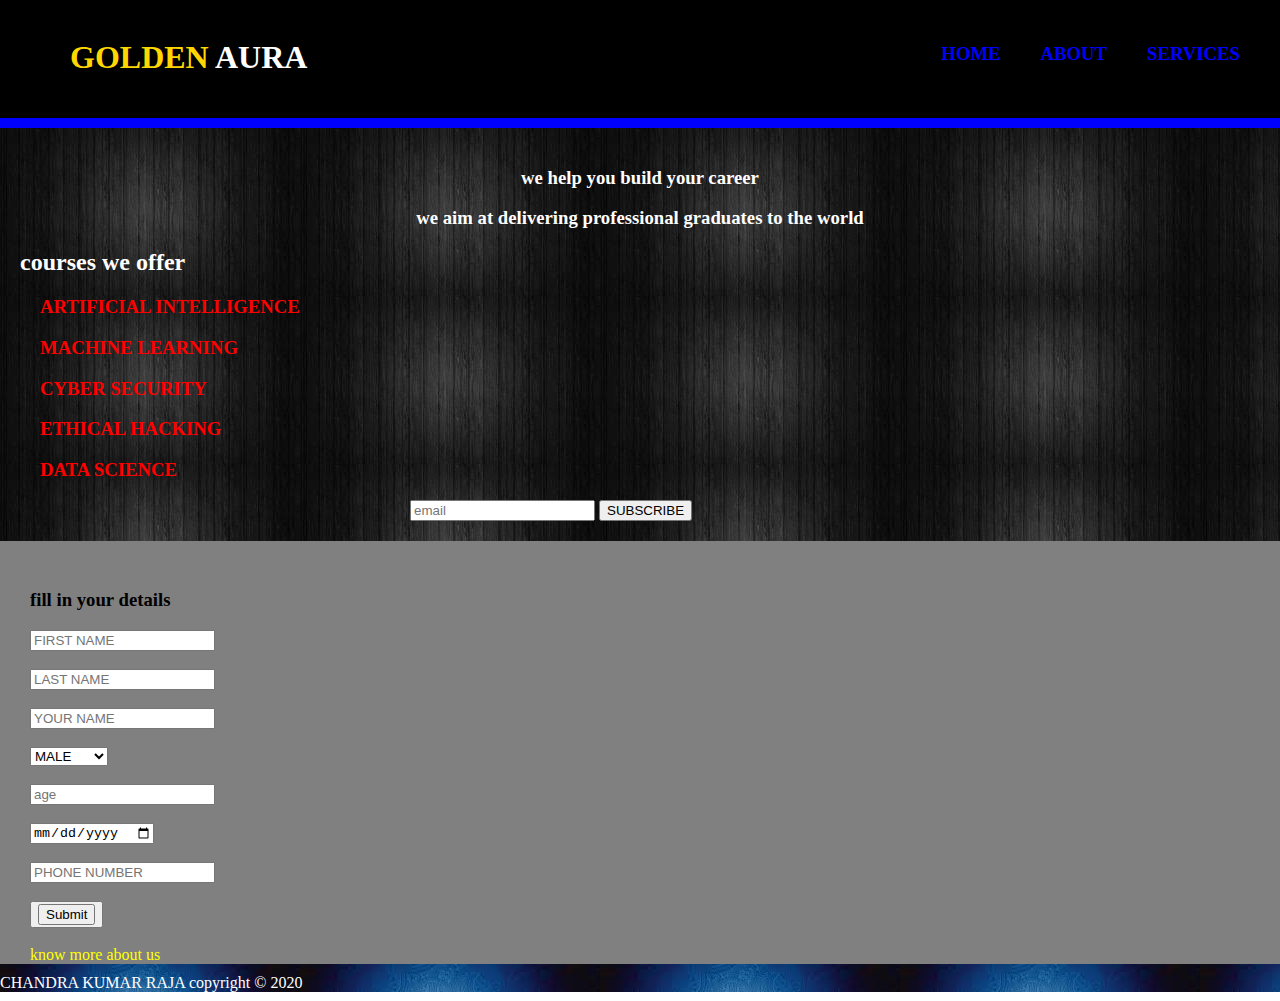
<file: index.html>
<!DOCTYPE html>
<html>
<head>
	<title>GOLDEN AURA</title>
	<link rel="stylesheet" type="text/css" href="style.css">
</head>
<body>
<header>
	<div class="container">
	    <h1><span id="over">GOLDEN</span> AURA</h1>
		<nav>
		    <h3><a href="ckr.html">HOME</a></h3>
		    <h3><a href="about.html">ABOUT</a></h3>
		    <h3><a href="services.html">SERVICES</a></h3>
	    </nav>
	</div>
</header>
<section>
	<div class="showcase">
		<div id="branding">
	        <h3>we help you build your career</h3>
	        <h3>we aim at delivering professional graduates to the world</h3>
	    </div>
	    <div id=news>
	    <h2>courses we offer</h2>
	    <ul>
		    <h3><a href="ai.html" target="blank">ARTIFICIAL INTELLIGENCE</a></h3>
		    <h3><a href="mi.html" target="blank">MACHINE LEARNING</a></h3>
		    <h3><a href="cs.html" target="blank">CYBER SECURITY</a></h3>
		    <h3><a href="eh.html" target="blank">ETHICAL HACKING</a></h3>
		    <h3><a href="ds.html" target="blank">DATA SCIENCE</a></h3>
	    </ul>
	    <form action=process.php>
	    	<input type="email" name="subscription email" placeholder="email">
	    	<input type="submit" value="SUBSCRIBE" name="submit">
	    </form>
	    </div>
    </div>
</section>
<section>
	<div class="data">
		<h3>fill in your details</h3>
		<form action=process.php>
			<div>
				<input type="name" name="first name" placeholder="FIRST NAME">
			</div>
			<br>
			<div>
				<input type="name" name="last name" placeholder="LAST NAME">
			</div>
			<br>
			<div>
				<input type="email" name="email" placeholder="YOUR NAME">
			</div>
			<br>
			<div>
				<select name="gender">
					<option value="male">MALE</option>
					<option value="female">FEMALE</option>
					<option value="others">OTHERS</option>
				</select>
			</div>
			<br>
			<div>
				<input type="number" name="age" placeholder="age">
			</div>
			<br>
			<div>
				<input type="date" name="DOB" placeholder="DATE OF BIRTH">
			</div>
			<br>
			<div>
				<input type="phone number" name="phone number" placeholder="PHONE NUMBER">
			</div><br>
			<button><input type="submit" name="submit"></button>
		</form><br>
		<a href="www.goldenaura.com">know more about us</a>
	</div>
</section>
<footer>CHANDRA KUMAR RAJA copyright &copy; 2020</footer>
</body>
</html>
</file>
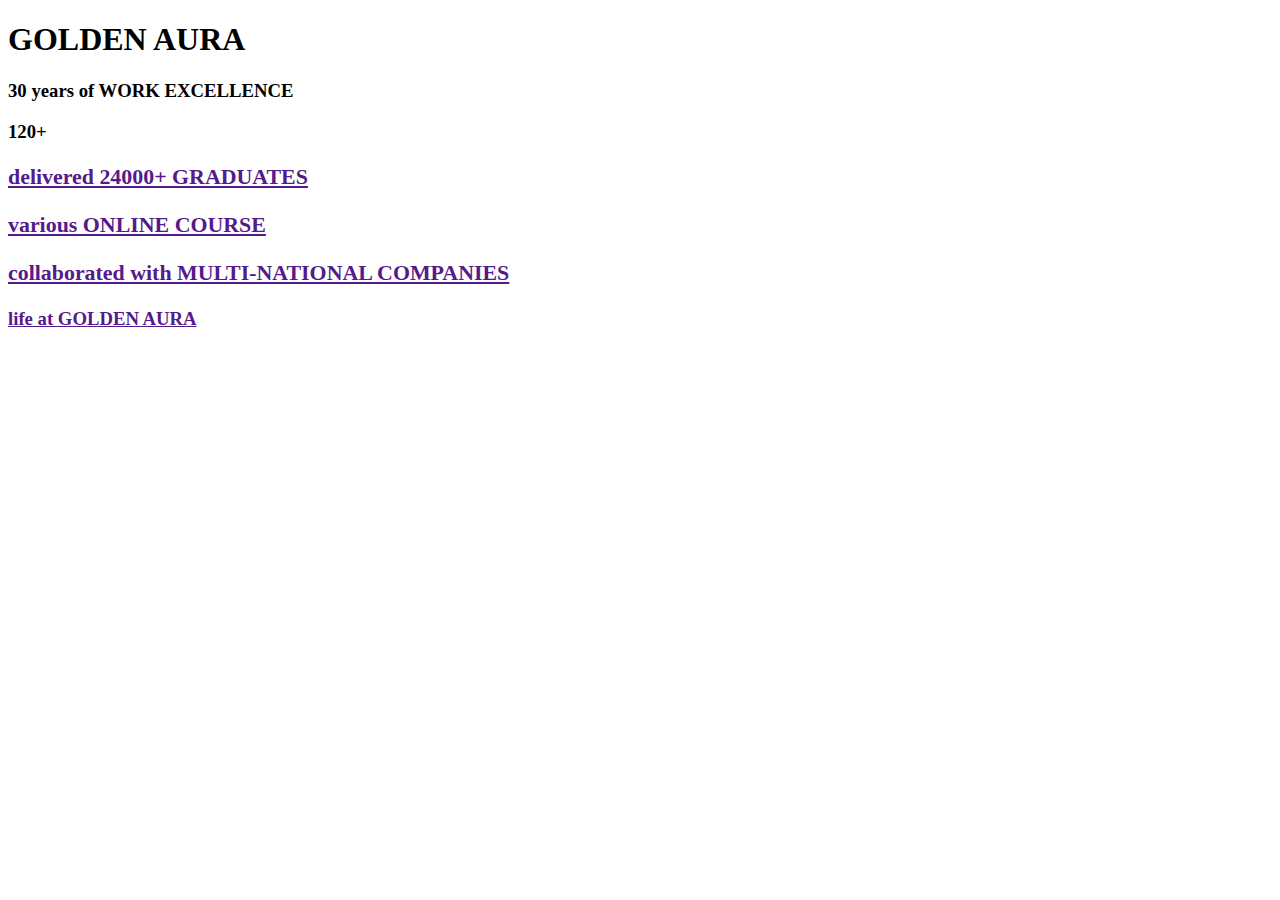
<file: about.html>
<!DOCTYPE html>
<html>
<head>
	<title>GOLDEN AURA/HOME</title>
</head>
<body>
	<header>
		 <h1><span id="over">GOLDEN</span> AURA</h1>
	</header>
	<section>
		<h3>30 years of WORK EXCELLENCE</h3>
		<h3>120+ <a href=""DOCTORATES</h3>
		<h3>delivered 24000+ GRADUATES</h3>
		<h3>various ONLINE COURSE</h3>
		<h3>collaborated with MULTI-NATIONAL COMPANIES</h3>
	</section>
	<section>
		<h3>life at GOLDEN AURA</h3>

	</section>
</body>
</html>
</file>
<file: style.css>
body{
	color:black;
	display: inline;
}
header{
	background: black;
	padding: 20px 20px 20px 20px;
	margin-top: -20px;
	
	border-bottom:blue 10px solid;
}
header h1{
	color:white;
	margin-left: 50px;
}
#over {
    color: gold;
}
 header a{
	color:blue;
}
 header a:hover{
	color:gold;
}
a{
	text-decoration: none;
}
header h3{
	margin:0;
	padding: 0 20px 0 20px;
	float:left;
}
header nav{
	float:right;
	margin-top: -55px;
	display:inline;
}
#branding{
	text-align: center;
}
.showcase{
	background-image: url('i.jfif');
	background-image-width:100%;
	color:white;
	padding: 20px 0 20px 0;
}
.showcase a{
	color:red;
}
.showcase a:hover{
	color:blue;
}

.showcase h2{
	margin-left: 20px;
}
.showcase form{
	margin-left: 410px;
}
.data{
	background:grey;
	padding-top: 30px;
	padding-left:30px;
}
.data a:hover{
	color:white;
}
.data a{
	color:yellow;
}
footer{
	background: url('images.jfif');
    padding-top: 10px;margin-bottom:-10px;
    color:white;

}
</file>
